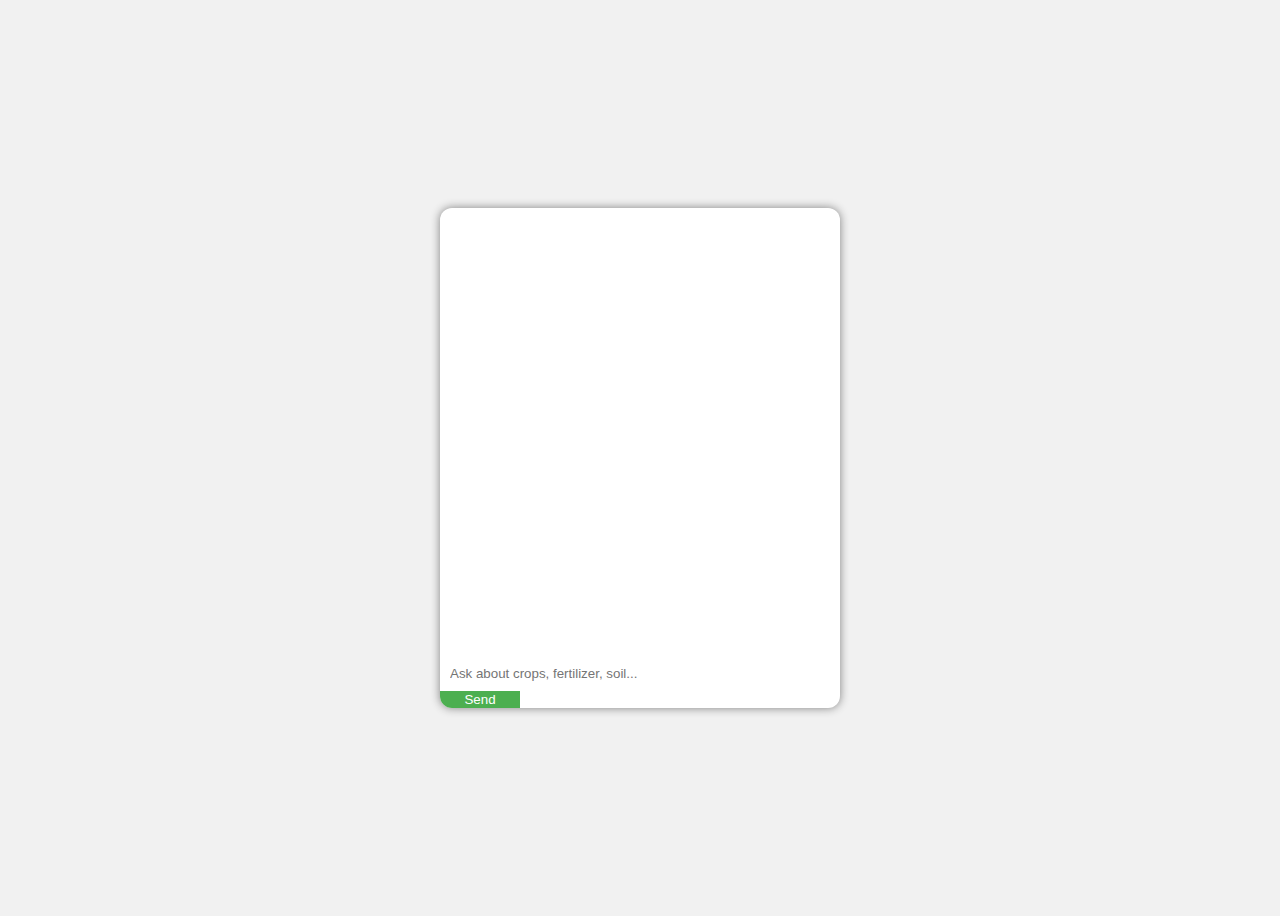
<file: index.html>
<!DOCTYPE html>
<html lang="en">
<head>
  <meta charset="UTF-8">
  <title>Crop Chatbot</title>
  <link rel="stylesheet" href="/static/style.css">
</head>
<body>
  <div class="chat-container">
    <div id="chatbox"></div>
    <input id="userInput" type="text" placeholder="Ask about crops, fertilizer, soil...">
    <button onclick="sendMessage()">Send</button>
  </div>
  <script src="/static/script.js"></script>
</body>
</html>
</file>
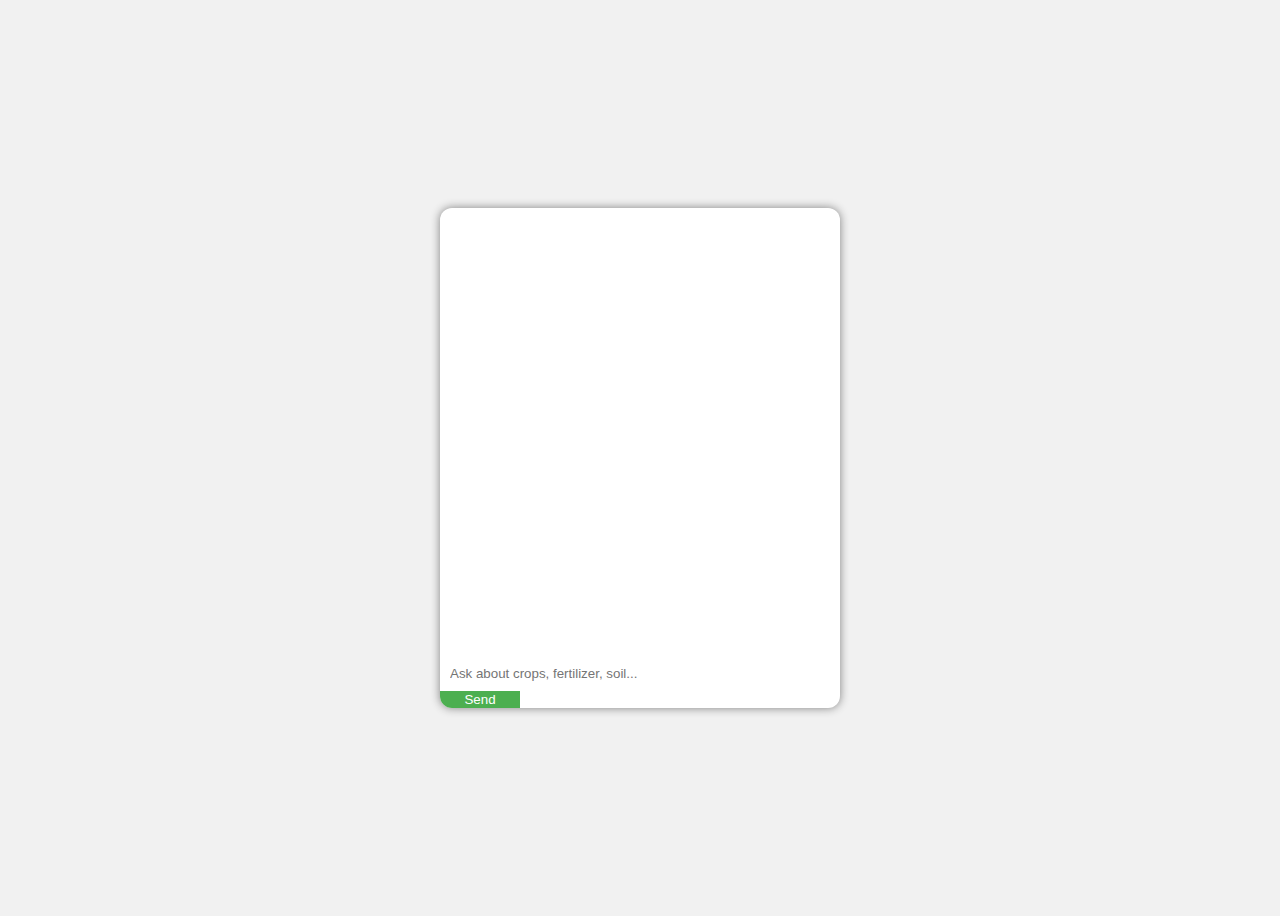
<file: templates/index.html>
<!DOCTYPE html>
<html lang="en">
<head>
  <meta charset="UTF-8">
  <title>Crop Chatbot</title>
  <link rel="stylesheet" href="/static/style.css">
</head>
<body>
  <div class="chat-container">
    <div id="chatbox"></div>
    <input id="userInput" type="text" placeholder="Ask about crops, fertilizer, soil...">
    <button onclick="sendMessage()">Send</button>
  </div>
  <script src="/static/script.js"></script>
</body>
</html>
</file>
<file: static/style.css>
body {
  font-family: Arial, sans-serif;
  background: #f1f1f1;
  display: flex;
  justify-content: center;
  align-items: center;
  height: 100vh;
}

.chat-container {
  width: 400px;
  height: 500px;
  background: white;
  border-radius: 12px;
  box-shadow: 0px 0px 10px gray;
  display: flex;
  flex-direction: column;
  overflow: hidden;
}

#chatbox {
  flex: 1;
  padding: 10px;
  overflow-y: auto;
}

.message {
  margin: 5px 0;
  padding: 8px 12px;
  border-radius: 10px;
}

.user { background: #d1ffd6; align-self: flex-end; }
.bot { background: #f0f0f0; align-self: flex-start; }

input {
  border: none;
  padding: 10px;
  width: 80%;
  outline: none;
}

button {
  width: 20%;
  border: none;
  background: #4CAF50;
  color: white;
  cursor: pointer;
}
</file>
